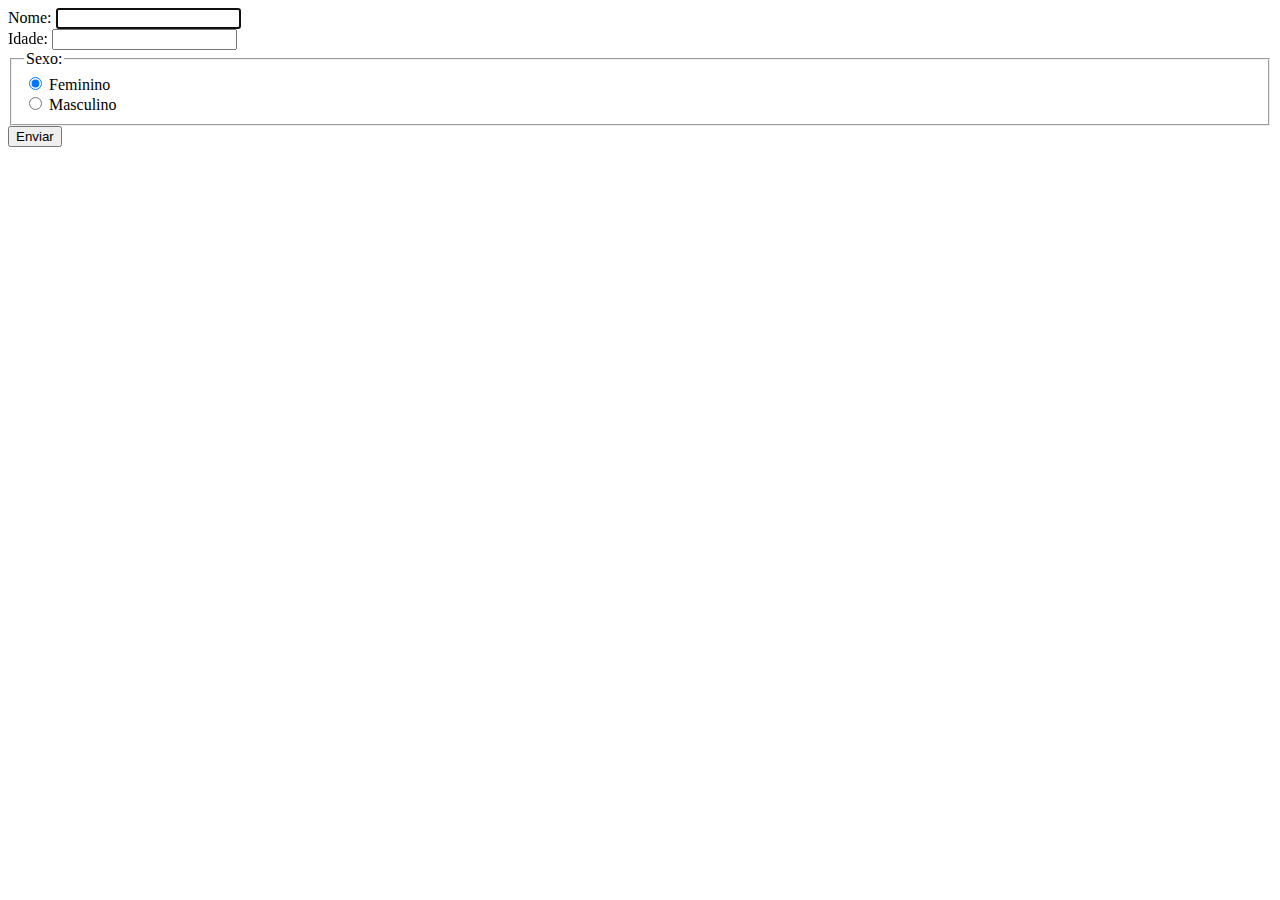
<file: Exercicio02/index.html>
<!--Seu Nome  - Sua turma-->
<!DOCTYPE html>
<html lang="pt-br">
  <head>
    <meta charset="UTF-8">
    <meta http-equiv="X-UA-Compatible" content="IE=edge">
    <meta name="viewport" content="width=device-width, initial-scale=1.0">
    <title>Exercício</title>
  </head>
  <body>   
    Nome: <input type="text" name="nome" required="required" autofocus="true"><br/> 
    Idade: <input type="text" name="idade" required="true">
    <fieldset>
      <legend ">Sexo: </legend>
      <input type="radio" name="sexo" value="f" size="100" checked> Feminino<br/> 
      <input type="radio" name="sexo" value="m" size="100"> Masculino<br/>
    </fieldset>
    <input type="submit" value="Enviar">
  </body>
</html>
</file>
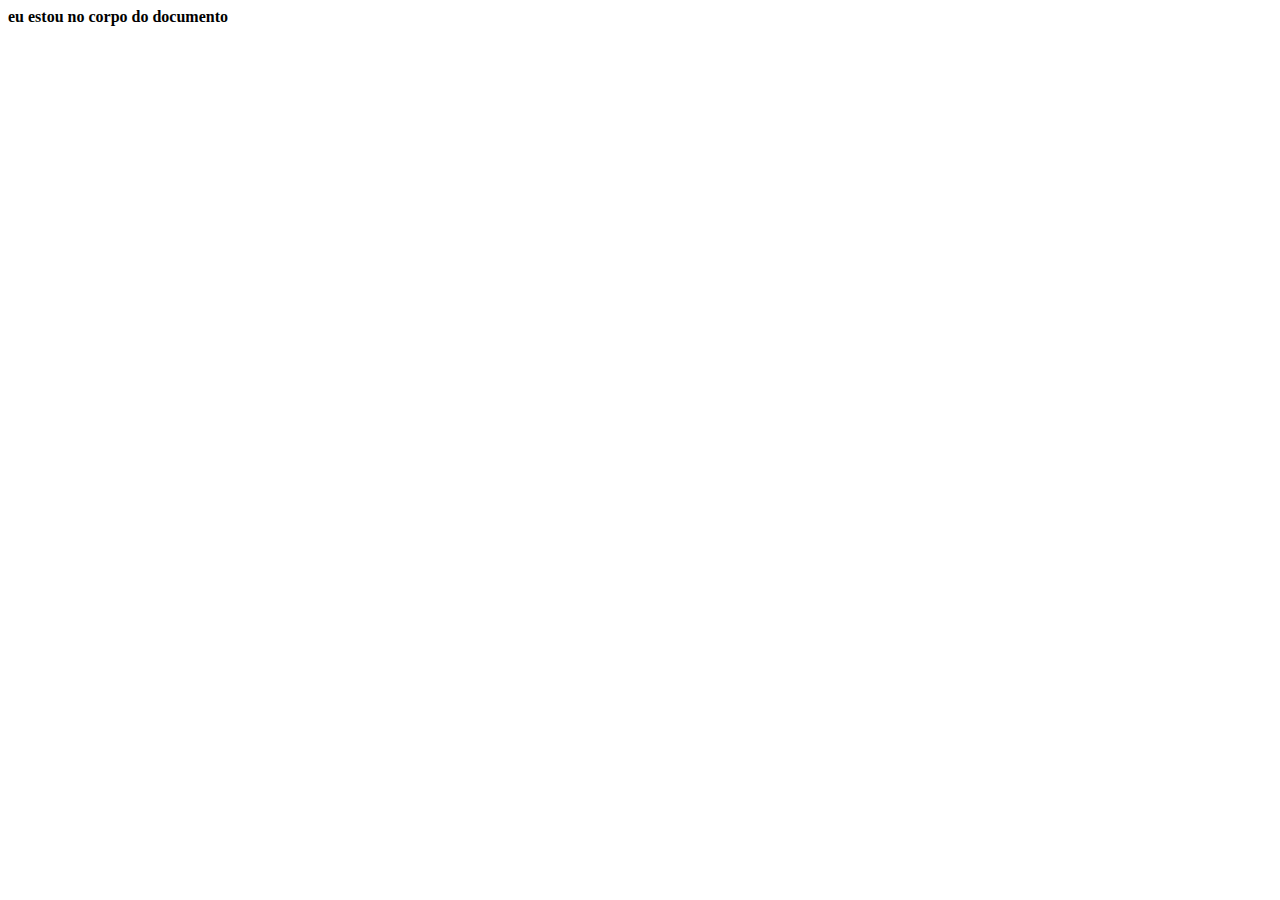
<file: Exercicio04/index.html>
<!DOCTYPE html>
<html lang="en">
<head>
    <meta charset="UTF-8">
    <meta name="viewport" content="width=device-width, initial-scale=1.0">
    <title>Document</title>
    <script src="index.js"></script>
</head>
<body>

</body>
</html>
</file>
